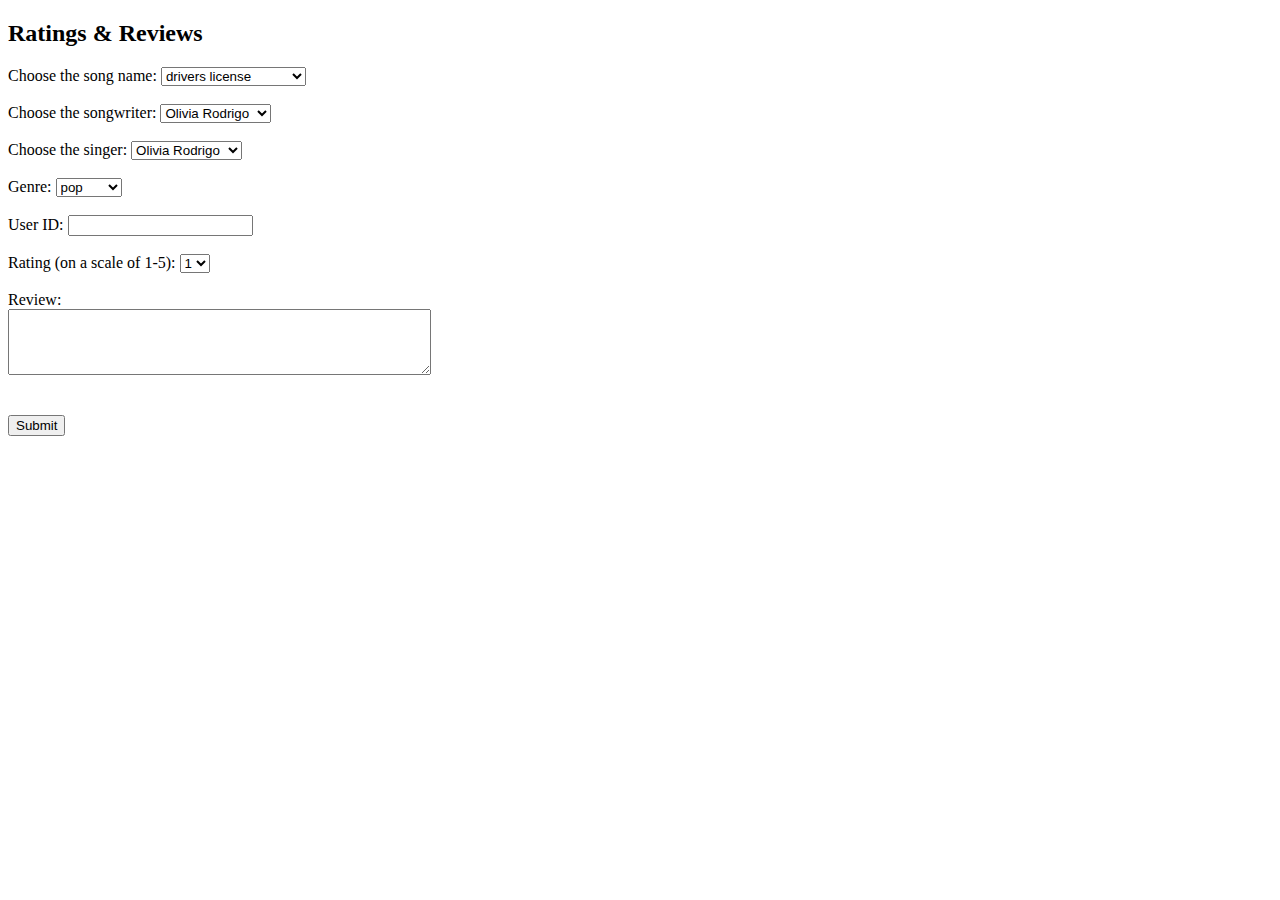
<file: index.html>
<!DOCTYPE html>
<html>
<head>
	<h2>Ratings & Reviews</h2>
</head>

<body>
<form action="insert.php" method="post">
	<label for="songname">Choose the song name: </label>
	<select name="song-names" id="song-names">
		<option value="drivers license">drivers license</option>
		<option value="Comethru">Comethru</option>
		<option value="Permission to Dance">Permission to Dance</option>
	</select><br><br>

	<label for="composer">Choose the songwriter: </label>
	<select name="composer-names" id="composer-names">
		<option value="Olivia Rodrigo">Olivia Rodrigo</option>
		<option value="Jeremy Zucker">Jeremy Zucker</option>
		<option value="Ed Sheeran">Ed Sheeran</option>
	</select><br><br>
	
	<label for="singer">Choose the singer: </label>
	<select name="singer-names" id="singer-names">
		<option value="Olivia Rodrigo">Olivia Rodrigo</option>
		<option value="Jeremy Zucker">Jeremy Zucker</option>
		<option value="BTS">BTS</option>
	</select><br><br>
	
	<label for="genre">Genre:</label>
	<select name="genre" id="genre">
		<option value="pop">pop</option>
		<option value="hip hop">hip hop</option>
		<option value="kpop">kpop</option>
	</select><br><br>
	
	<label for="userID">User ID:</label>
    <input type="text" name="userID" id="userID"><br><br>
	
	<label for="rating">Rating (on a scale of 1-5): </label>
	<select name="rating" id="rating">
		<option value="1">1</option>
		<option value="2">2</option>
		<option value="3">3</option>
		<option value="4">4</option>
		<option value="5">5</option>
	</select><br><br>
  
  <label for="lname">Review:</label><br>
  <textarea id="review" name="review" rows="4" cols="50"></textarea><br><br><br>
  <button type="submit" name = "submit">Submit</button>
</form>
</body>
</html>
</file>
